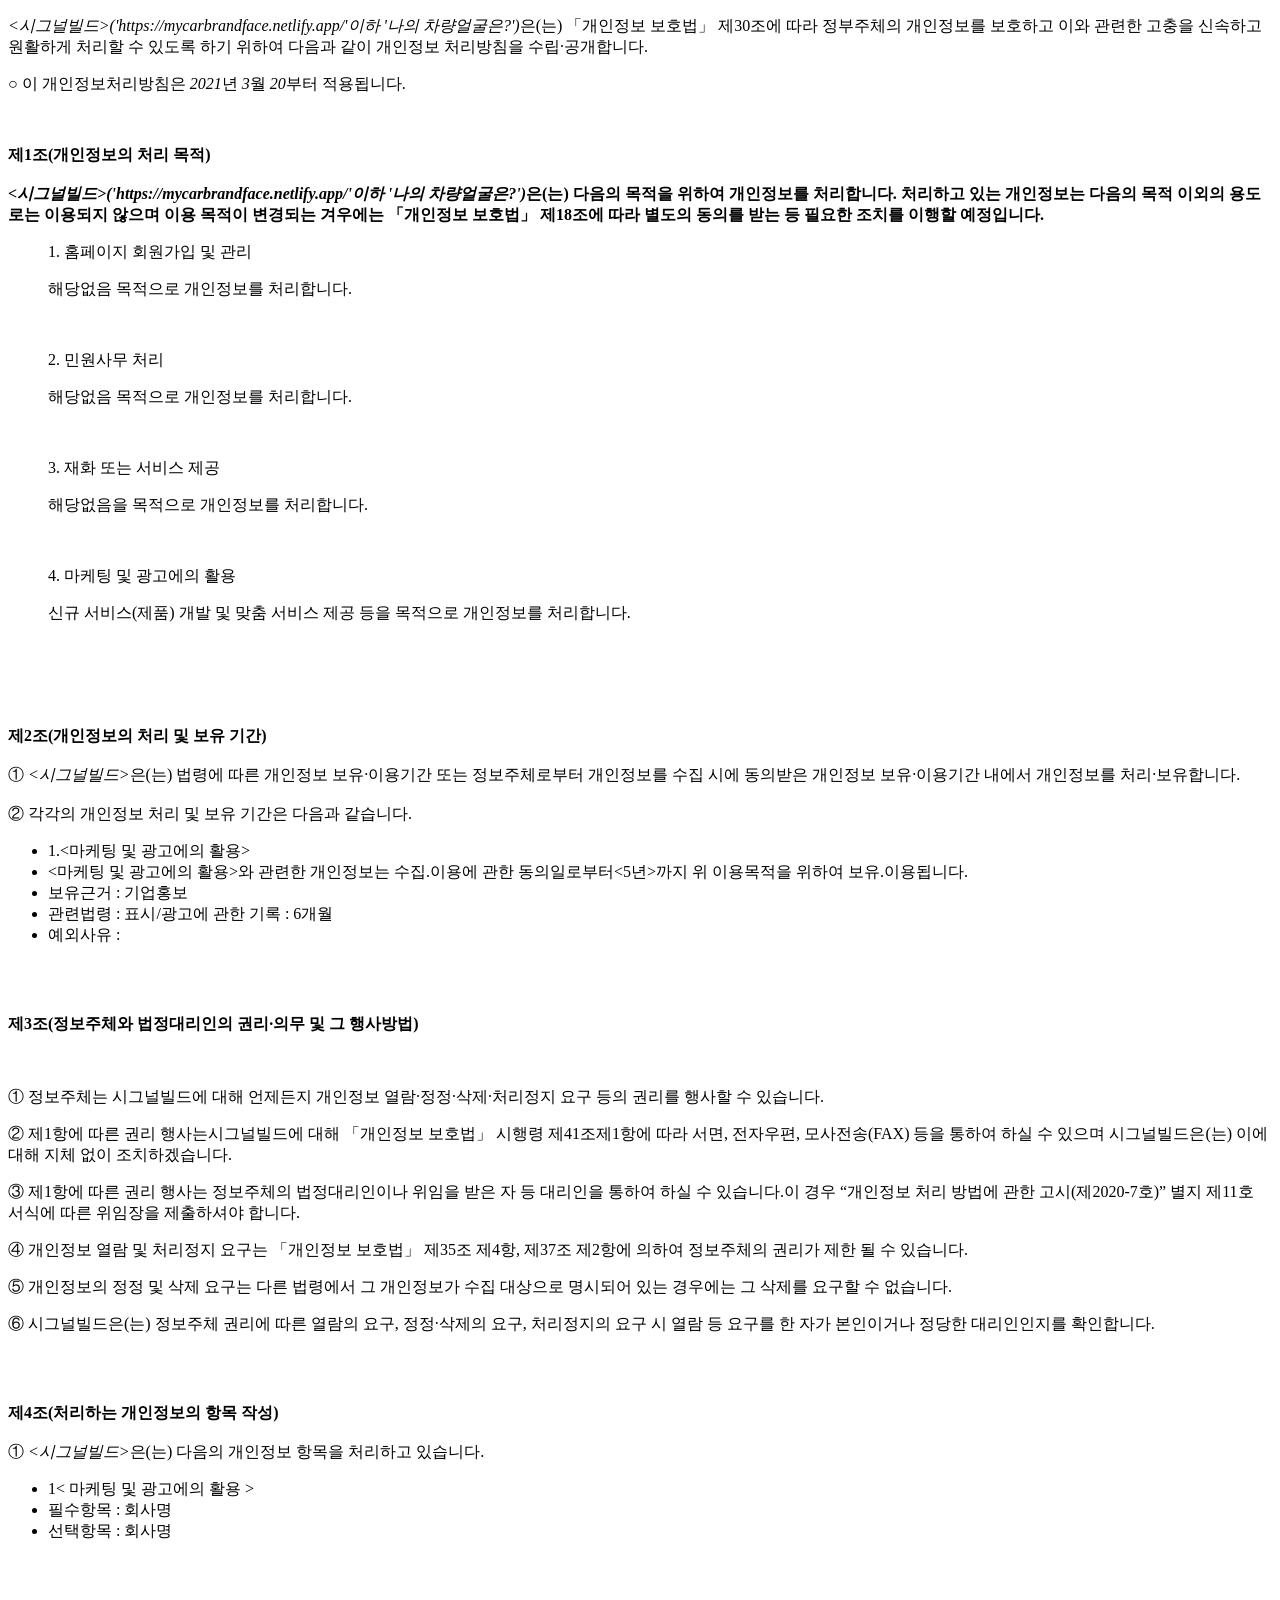
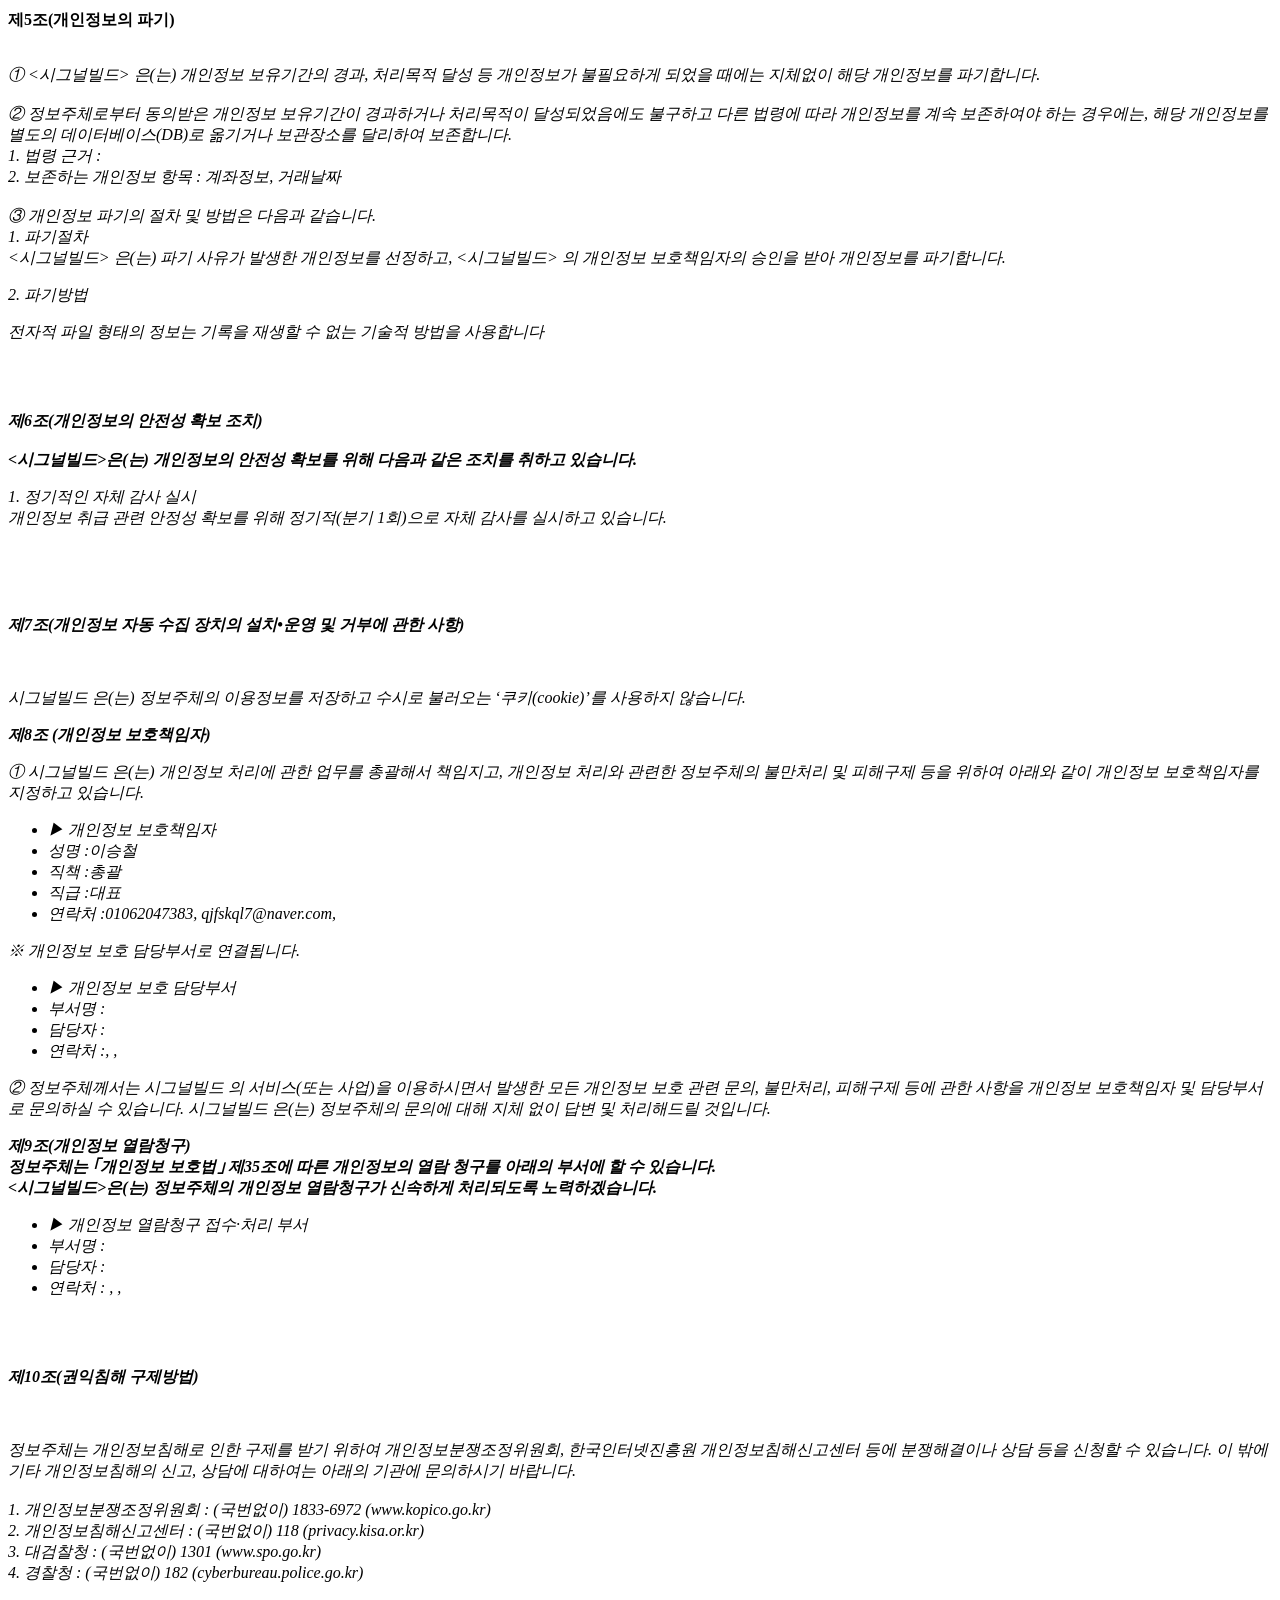
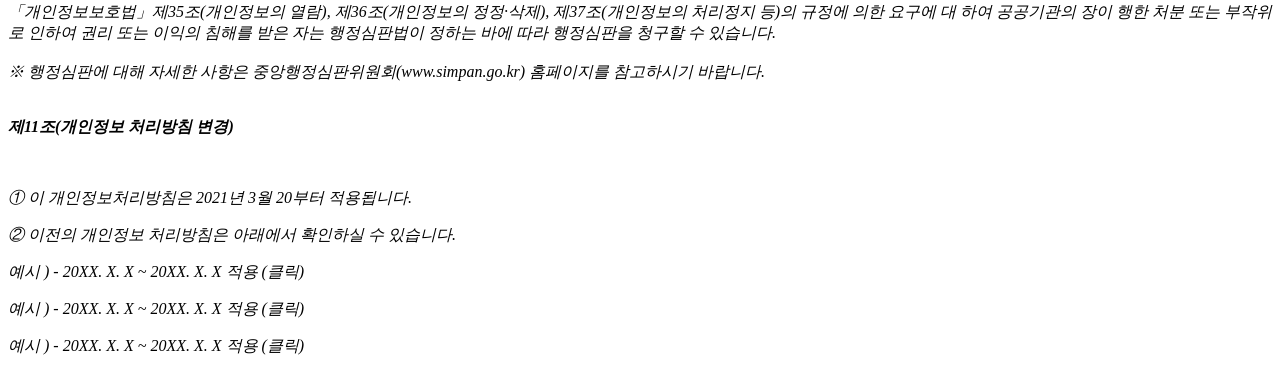
<file: mbti test/privacy.html>
<!DOCTYPE html PUBLIC "-//W3C//DTD XHTML 1.0 Transitional//EN" "http://www.w3.org/TR/xhtml1/DTD/xhtml1-transitional.dtd">
<html xmlns="http://www.w3.org/1999/xhtml" xml:lang="ko" lang="ko">
<head>
<meta http-equiv="Content-Type" content="text/html; charset=UTF-8">


<title>개인정보처리방침</title>
</head>
<body>
	<p> <p class="ls2 lh6 bs5 ts4"><em class="emphasis"><시그널빌드>('https://mycarbrandface.netlify.app/'이하 '나의 차량얼굴은?')</em>은(는) 「개인정보 보호법」 제30조에 따라 정부주체의 개인정보를 보호하고 이와 관련한 고충을 신속하고 원활하게 처리할 수 있도록 하기 위하여 다음과 같이 개인정보 처리방침을 수립·공개합니다.</p><p class="ls2">○ 이 개인정보처리방침은 <em class="emphasis">2021</em>년 <em class="emphasis">3</em>월 <em class="emphasis">20</em>부터 적용됩니다.</p></br><p class='lh6 bs4'><strong>제1조(개인정보의 처리 목적)<br/><br/><em class="emphasis"><시그널빌드>('https://mycarbrandface.netlify.app/'이하  '나의 차량얼굴은?')</em>은(는) 다음의 목적을 위하여 개인정보를 처리합니다. 처리하고 있는 개인정보는 다음의 목적 이외의 용도로는 이용되지 않으며 이용 목적이 변경되는 겨우에는 「개인정보 보호법」 제18조에 따라 별도의 동의를 받는 등 필요한 조치를 이행할 예정입니다.</strong></p><ul class="list_indent2 mgt10"><p class="ls2">1. 홈페이지 회원가입 및 관리</p><p class="ls2">해당없음 목적으로 개인정보를 처리합니다.</p></br><p class="ls2">2. 민원사무 처리</p><p class="ls2">해당없음 목적으로 개인정보를 처리합니다.</p></br><p class="ls2">3. 재화 또는 서비스 제공</p><p class="ls2">해당없음을 목적으로 개인정보를 처리합니다.</p></br><p class="ls2">4. 마케팅 및 광고에의 활용</p><p class="ls2">신규 서비스(제품) 개발 및 맞춤 서비스 제공 등을 목적으로 개인정보를 처리합니다.</p></br></ul></br></br><p class='lh6 bs4'><strong>제2조(개인정보의 처리 및 보유 기간)</strong></br></br>① <em class="emphasis"><시그널빌드></em>은(는) 법령에 따른 개인정보 보유·이용기간 또는 정보주체로부터 개인정보를 수집 시에 동의받은 개인정보 보유·이용기간 내에서 개인정보를 처리·보유합니다.</br></br>② 각각의 개인정보 처리 및 보유 기간은 다음과 같습니다.</p><ul class='list_indent2 mgt10'><li class='tt'>1.<마케팅 및 광고에의 활용></li><li class='tt'><마케팅 및 광고에의 활용>와 관련한 개인정보는 수집.이용에 관한 동의일로부터<5년>까지 위 이용목적을 위하여 보유.이용됩니다.</li><li>보유근거 : 기업홍보</li><li>관련법령 : 표시/광고에 관한 기록 : 6개월</li><li>예외사유 : </li></ul><br/><br/><p class="lh6 bs4"><strong>제3조(정보주체와 법정대리인의 권리·의무 및 그 행사방법)</strong></p><p class="ls2"><br/><br/>① 정보주체는 시그널빌드에 대해 언제든지 개인정보 열람·정정·삭제·처리정지 요구 등의 권리를 행사할 수 있습니다.</p><p class='sub_p'>② 제1항에 따른 권리 행사는시그널빌드에 대해 「개인정보 보호법」 시행령 제41조제1항에 따라 서면, 전자우편, 모사전송(FAX) 등을 통하여 하실 수 있으며 시그널빌드은(는) 이에 대해 지체 없이 조치하겠습니다.</p><p class='sub_p'>③ 제1항에 따른 권리 행사는 정보주체의 법정대리인이나 위임을 받은 자 등 대리인을 통하여 하실 수 있습니다.이 경우 “개인정보 처리 방법에 관한 고시(제2020-7호)” 별지 제11호 서식에 따른 위임장을 제출하셔야 합니다.</p><p class='sub_p'>④ 개인정보 열람 및 처리정지 요구는  「개인정보 보호법」  제35조 제4항, 제37조 제2항에 의하여 정보주체의 권리가 제한 될 수 있습니다.</p><p class='sub_p'>⑤ 개인정보의 정정 및 삭제 요구는 다른 법령에서 그 개인정보가 수집 대상으로 명시되어 있는 경우에는 그 삭제를 요구할 수 없습니다.</p><p class='sub_p'>⑥ 시그널빌드은(는) 정보주체 권리에 따른 열람의 요구, 정정·삭제의 요구, 처리정지의 요구 시 열람 등 요구를 한 자가 본인이거나 정당한 대리인인지를 확인합니다.</p></br></br><p class='lh6 bs4'><strong>제4조(처리하는 개인정보의 항목 작성) </strong></br></br> ① <em class="emphasis"><시그널빌드></em>은(는) 다음의 개인정보 항목을 처리하고 있습니다.</p><ul class='list_indent2 mgt10'><li class='tt'>1< 마케팅 및 광고에의 활용 ></li><li>필수항목 : 회사명</li><li>선택항목 : 회사명</li></ul></br></br><p class='lh6 bs4'><strong>제5조(개인정보의 파기)<em class="emphasis"></strong></p><p class='ls2'></br>① <시그널빌드> 은(는) 개인정보 보유기간의 경과, 처리목적 달성 등 개인정보가 불필요하게 되었을 때에는 지체없이 해당 개인정보를 파기합니다.</br></br>② 정보주체로부터 동의받은 개인정보 보유기간이 경과하거나 처리목적이 달성되었음에도 불구하고 다른 법령에 따라 개인정보를 계속 보존하여야 하는 경우에는, 해당 개인정보를 별도의 데이터베이스(DB)로 옮기거나 보관장소를 달리하여 보존합니다.</br>1. 법령 근거 :</br>2. 보존하는 개인정보 항목 : 계좌정보, 거래날짜</br></br>③ 개인정보 파기의 절차 및 방법은 다음과 같습니다.</br>1. 파기절차</br> <시그널빌드> 은(는) 파기 사유가 발생한 개인정보를 선정하고, <시그널빌드> 의 개인정보 보호책임자의 승인을 받아 개인정보를 파기합니다.</br></p><p class='sub_p mgt10'>2. 파기방법</p><p class='sub_p'>전자적 파일 형태의 정보는 기록을 재생할 수 없는 기술적 방법을 사용합니다</p></br></br><p class='lh6 bs4'><strong>제6조(개인정보의 안전성 확보 조치)<em class="emphasis"></br></br><시그널빌드></em>은(는) 개인정보의 안전성 확보를 위해 다음과 같은 조치를 취하고 있습니다.</strong></p><p class='sub_p mgt10'>1. 정기적인 자체 감사 실시</br> 개인정보 취급 관련 안정성 확보를 위해 정기적(분기 1회)으로 자체 감사를 실시하고 있습니다.</br></br></p></br></br><p class="lh6 bs4"><strong>제7조(개인정보 자동 수집 장치의 설치•운영 및 거부에 관한 사항)</strong></p><p class="ls2"><br/><br/>시그널빌드 은(는) 정보주체의 이용정보를 저장하고 수시로 불러오는 ‘쿠키(cookie)’를 사용하지 않습니다.<p class='sub_p mgt30'><strong>제8조 (개인정보 보호책임자) </strong></p><p class='sub_p mgt10'> ①  <span class='colorLightBlue'>시그널빌드</span> 은(는) 개인정보 처리에 관한 업무를 총괄해서 책임지고, 개인정보 처리와 관련한 정보주체의 불만처리 및 피해구제 등을 위하여 아래와 같이 개인정보 보호책임자를 지정하고 있습니다.</p><ul class='list_indent2 mgt10'><li class='tt'>▶ 개인정보 보호책임자 </li><li>성명 :이승철</li><li>직책 :총괄</li><li>직급 :대표</li><li>연락처 :01062047383, qjfskql7@naver.com, </li></ul><p class='sub_p'>※ 개인정보 보호 담당부서로 연결됩니다.<p/> <ul class='list_indent2 mgt10'><li class='tt'>▶ 개인정보 보호 담당부서</li><li>부서명 :</li><li>담당자 :</li><li>연락처 :, , </li></ul><p class='sub_p'>② 정보주체께서는 시그널빌드 의 서비스(또는 사업)을 이용하시면서 발생한 모든 개인정보 보호 관련 문의, 불만처리, 피해구제 등에 관한 사항을 개인정보 보호책임자 및 담당부서로 문의하실 수 있습니다. 시그널빌드 은(는) 정보주체의 문의에 대해 지체 없이 답변 및 처리해드릴 것입니다.</p><p class='sub_p mgt30'><strong>제9조(개인정보 열람청구)</br> 정보주체는 ｢개인정보 보호법｣ 제35조에 따른 개인정보의 열람 청구를 아래의 부서에 할 수 있습니다.<br/><시그널빌드></span>은(는) 정보주체의 개인정보 열람청구가 신속하게 처리되도록 노력하겠습니다. </strong></p><ul class='list_indent2 mgt10'><li class='tt'>▶ 개인정보 열람청구 접수·처리 부서 </li><li>부서명 : </li><li>담당자 : </li><li>연락처 : , , </li></ul></br></br><p class='lh6 bs4'><strong>제10조(권익침해 구제방법)<em class="emphasis"></em></strong></p><br/><br/>정보주체는 개인정보침해로 인한 구제를 받기 위하여 개인정보분쟁조정위원회, 한국인터넷진흥원 개인정보침해신고센터 등에 분쟁해결이나 상담 등을 신청할 수 있습니다. 이 밖에 기타 개인정보침해의 신고, 상담에 대하여는 아래의 기관에 문의하시기 바랍니다.<br/><br/>



  1. 개인정보분쟁조정위원회 : (국번없이) 1833-6972 (www.kopico.go.kr)<br/>

  2. 개인정보침해신고센터 : (국번없이) 118 (privacy.kisa.or.kr)<br/>

  3. 대검찰청 : (국번없이) 1301 (www.spo.go.kr)<br/>

  4. 경찰청 : (국번없이) 182 (cyberbureau.police.go.kr)<br/><br/>



「개인정보보호법」제35조(개인정보의 열람), 제36조(개인정보의 정정·삭제), 제37조(개인정보의 처리정지 등)의 규정에 의한 요구에 대 하여 공공기관의 장이 행한 처분 또는 부작위로 인하여 권리 또는 이익의 침해를 받은 자는 행정심판법이 정하는 바에 따라 행정심판을 청구할 수 있습니다.<br/><br/>



※ 행정심판에 대해 자세한 사항은 중앙행정심판위원회(www.simpan.go.kr) 홈페이지를 참고하시기 바랍니다.</br></br><p class='lh6 bs4'><strong>제11조(개인정보 처리방침 변경)<em class="emphasis"></em></strong></p><br/></p><p class='sub_p'>① 이 개인정보처리방침은 2021년 3월 20부터 적용됩니다.</p><p class='sub_p'></p><p class='sub_p'></p><p class='sub_p'>② 이전의 개인정보 처리방침은 아래에서 확인하실 수 있습니다. </p><p class='sub_p'></p><p class='sub_p'></p><p class='sub_p'>예시 ) - 20XX. X. X ~ 20XX. X. X 적용   (클릭) </p><p class='sub_p'></p><p class='sub_p'></p><p class='sub_p'>예시 ) - 20XX. X. X ~ 20XX. X. X 적용   (클릭) </p><p class='sub_p'></p><p class='sub_p'></p><p class='sub_p'>예시 ) - 20XX. X. X ~ 20XX. X. X 적용   (클릭)</p></p>
</body>
</html>
</file>
